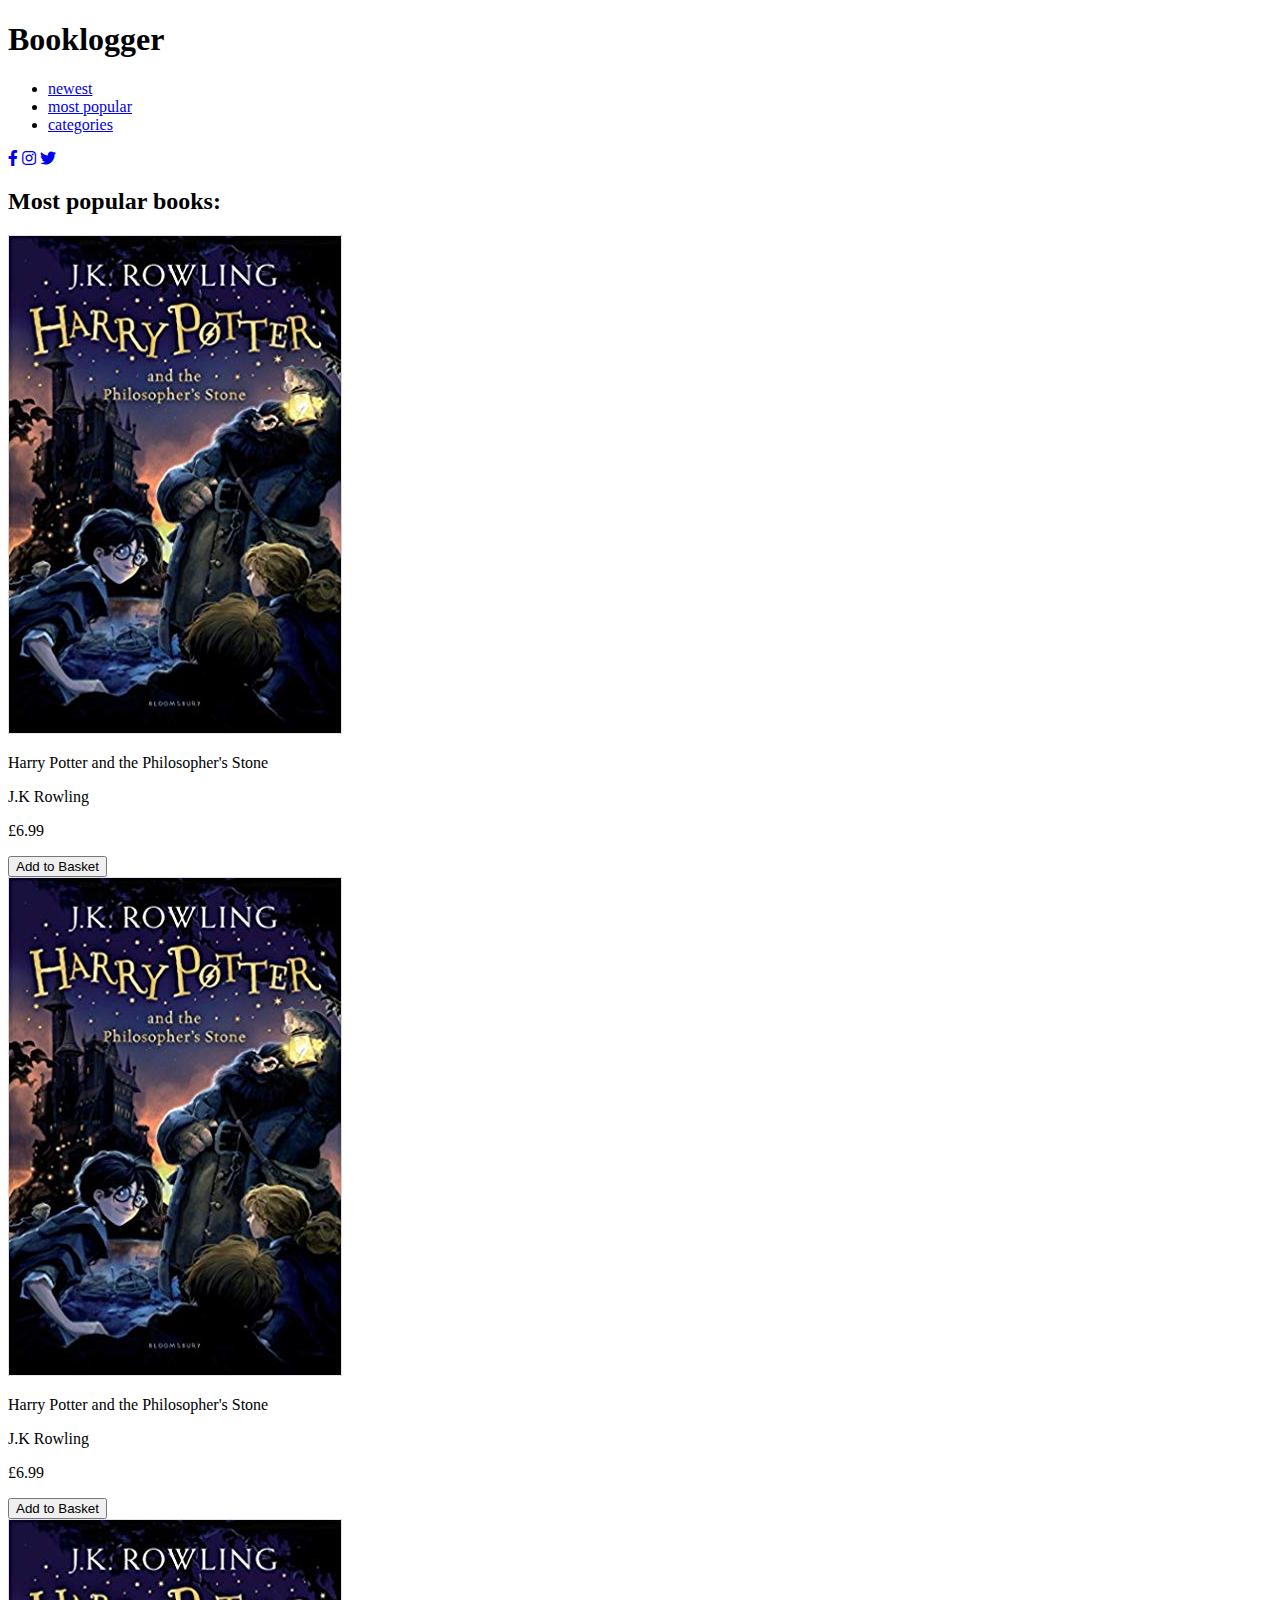
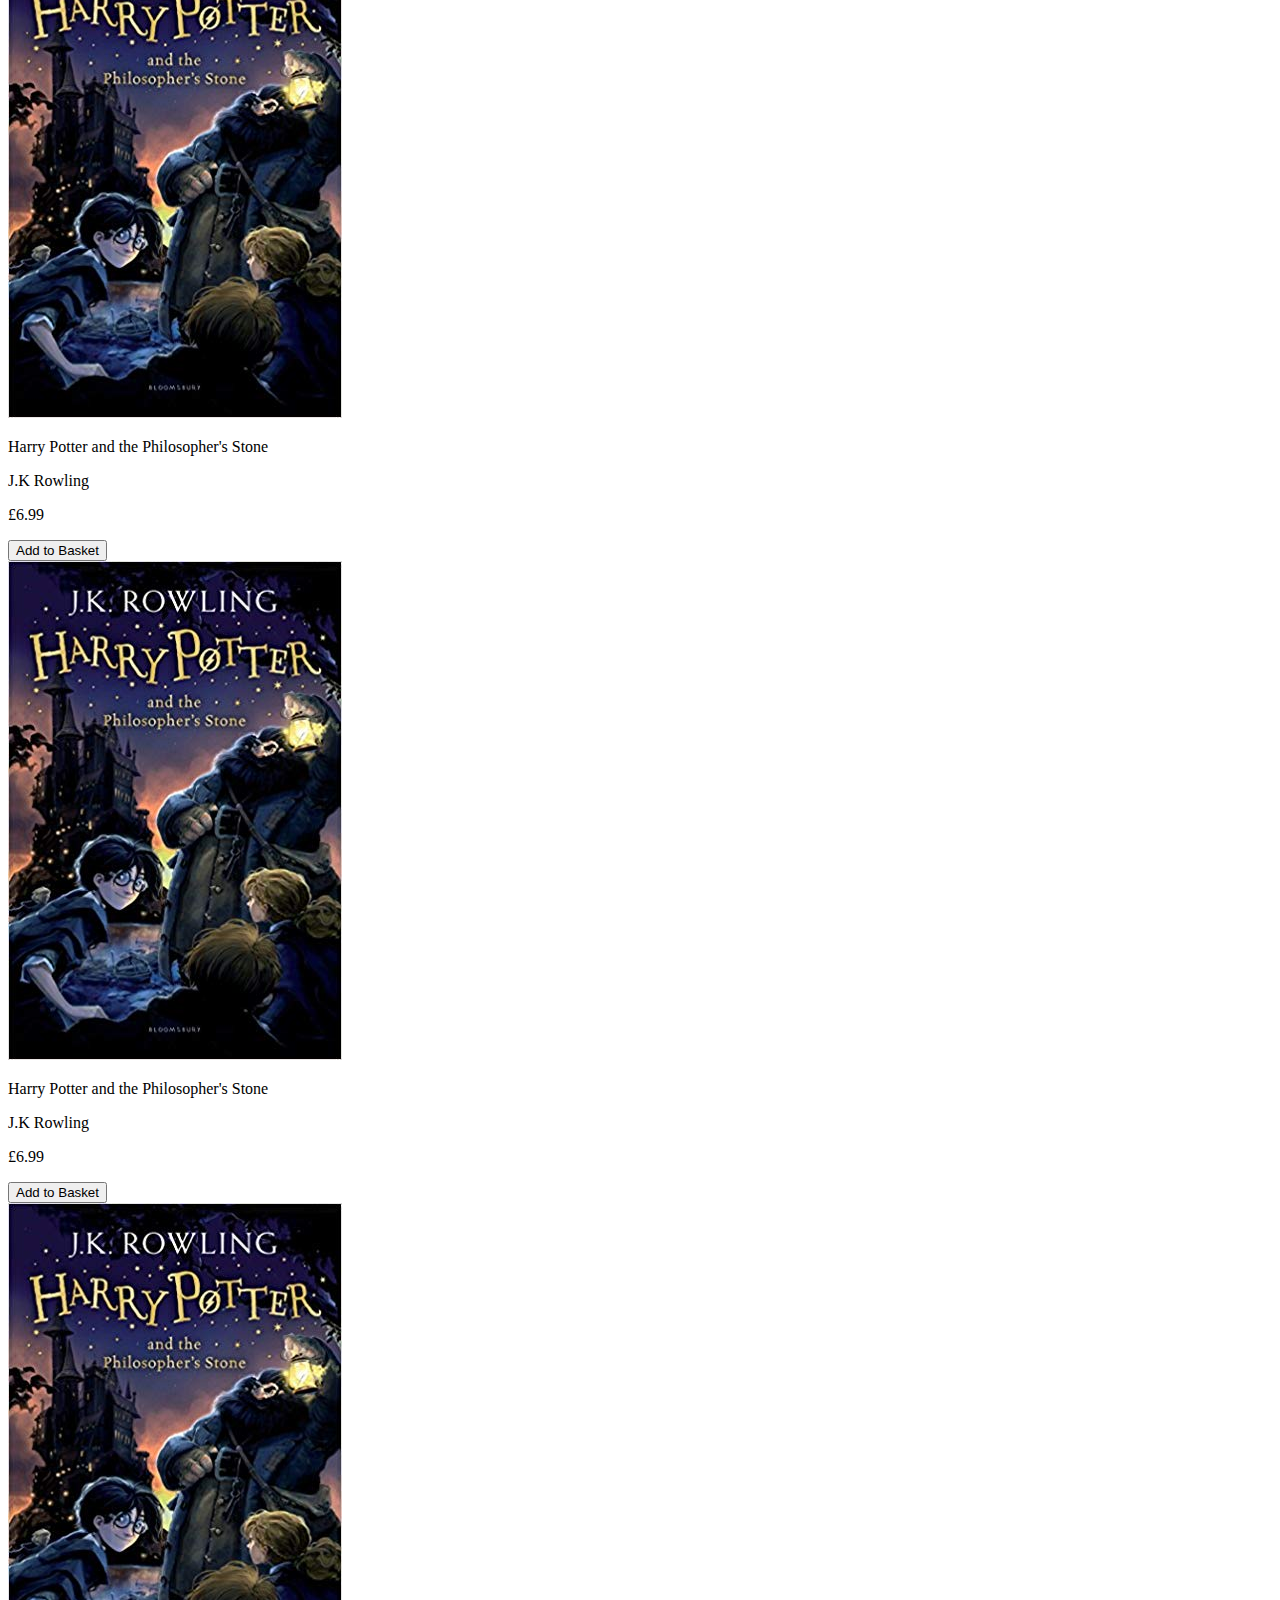
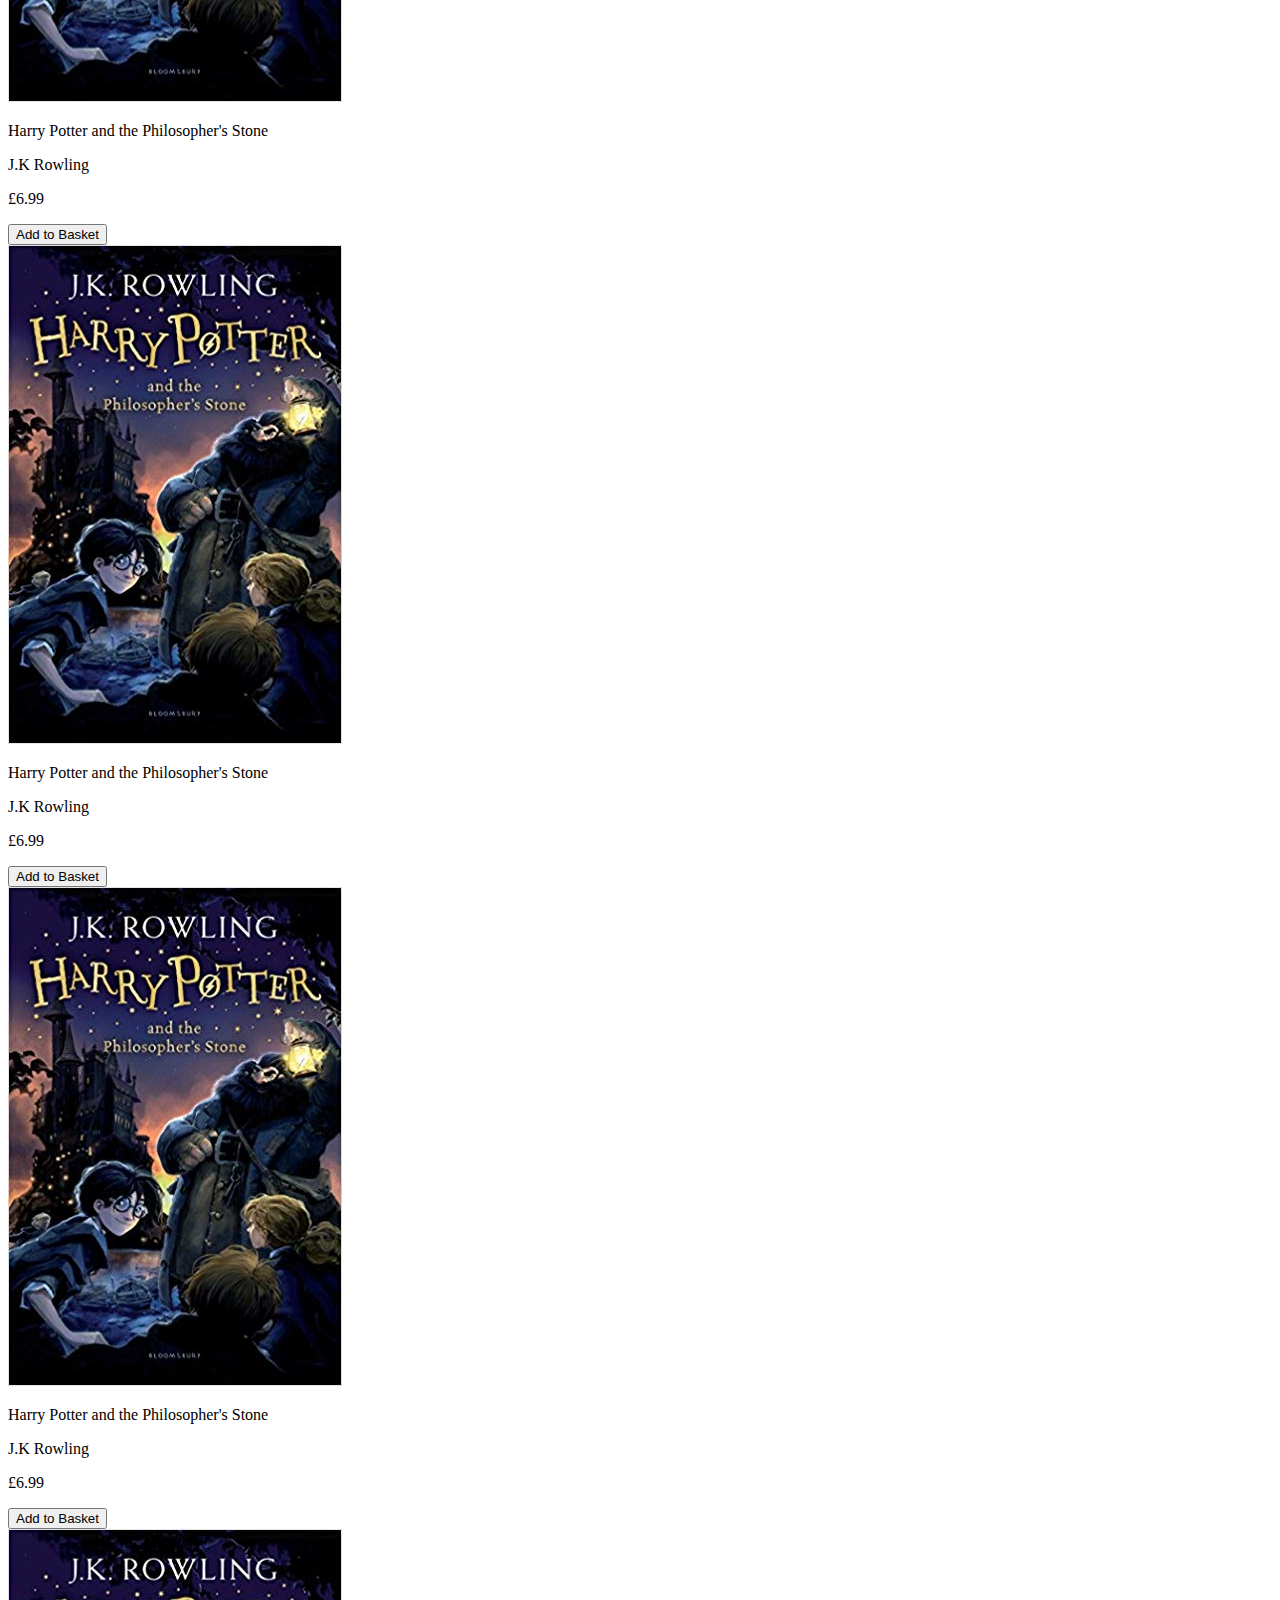
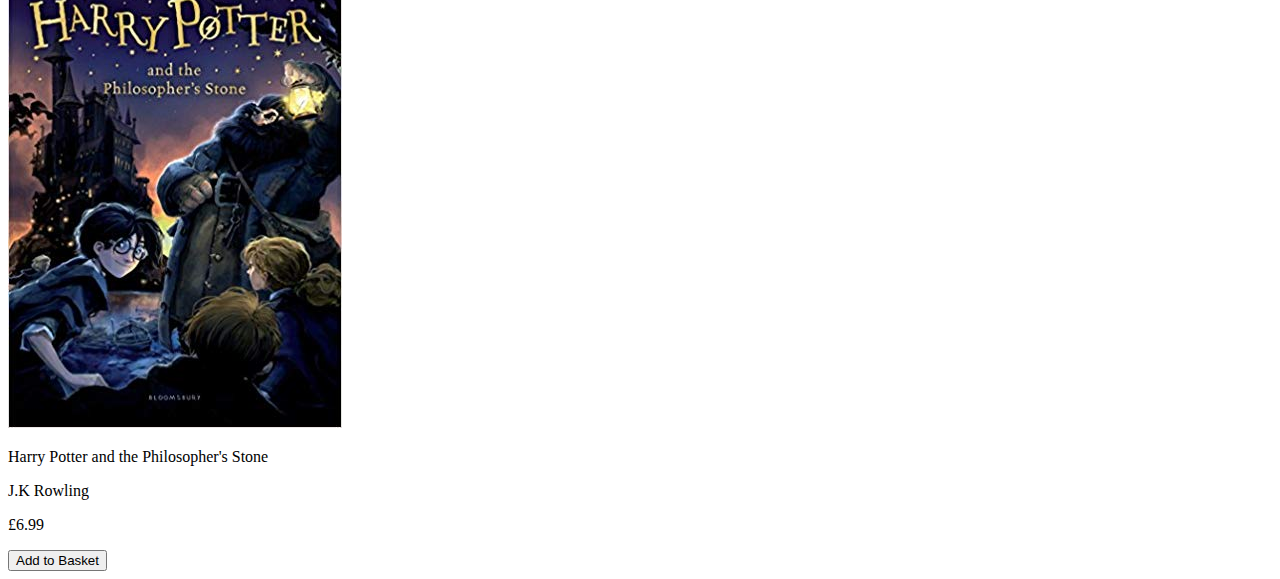
<file: booklogger/templates/appNewest/index.html>
<!DOCTYPE html>
<html lang="en" dir="ltr">
  <head>
    <link rel="stylesheet" href="C:\Users\coric\booklogger\booklogger\templates\appNewest\style.css">
    <link rel="stylesheet" href="https://cdnjs.cloudflare.com/ajax/libs/font-awesome/5.11.2/css/all.min.css">
    <meta charset="utf-8">
    <title>Booklogger</title>
  </head>
  <body>
    <header>
      <h1 id="logo">Booklogger</h1>
      <nav>
        <ul>
          <li><a href="#newest">newest</a></li>
          <li><a href="#most-popular">most popular</a></li>
          <li><a href="#categories">categories</a></li>
        </ul>

        <div class="socials">
          <a href="#"><i class="fab fa-facebook-f"></i></a>
          <a href="#"><i class="fab fa-instagram"></i></a>
          <a href="#"><i class="fab fa-twitter"></i></a>
        </div>
      </nav>
    </header>

    <div class="container">
      <h2>Most popular books:</h2>
      <section id="most-popular" class="bookshelf">
        <div class="book">
          <img src="harry_potter_and_the_philosophers_stone.jpg" alt="Harry Potter and the Philosopher's Stone Book Cover">
          <p class="title">Harry Potter and the Philosopher's Stone</p>
          <p class="author">J.K Rowling</p>
          <p class="price">£6.99</p>
          <button type="button" name="button">Add to Basket</button>
        </div>

        <div class="book">
          <img src="harry_potter_and_the_philosophers_stone.jpg" alt="Harry Potter and the Philosopher's Stone Book Cover">
          <p class="title">Harry Potter and the Philosopher's Stone</p>
          <p class="author">J.K Rowling</p>
          <p class="price">£6.99</p>
          <button type="button" name="button">Add to Basket</button>
        </div>

        <div class="book">
          <img src="harry_potter_and_the_philosophers_stone.jpg" alt="Harry Potter and the Philosopher's Stone Book Cover">
          <p class="title">Harry Potter and the Philosopher's Stone</p>
          <p class="author">J.K Rowling</p>
          <p class="price">£6.99</p>
          <button type="button" name="button">Add to Basket</button>
        </div>

        <div class="book">
          <img src="harry_potter_and_the_philosophers_stone.jpg" alt="Harry Potter and the Philosopher's Stone Book Cover">
          <p class="title">Harry Potter and the Philosopher's Stone</p>
          <p class="author">J.K Rowling</p>
          <p class="price">£6.99</p>
          <button type="button" name="button">Add to Basket</button>
        </div>

        <div class="book">
          <img src="harry_potter_and_the_philosophers_stone.jpg" alt="Harry Potter and the Philosopher's Stone Book Cover">
          <p class="title">Harry Potter and the Philosopher's Stone</p>
          <p class="author">J.K Rowling</p>
          <p class="price">£6.99</p>
          <button type="button" name="button">Add to Basket</button>
        </div>

        <div class="book">
          <img src="harry_potter_and_the_philosophers_stone.jpg" alt="Harry Potter and the Philosopher's Stone Book Cover">
          <p class="title">Harry Potter and the Philosopher's Stone</p>
          <p class="author">J.K Rowling</p>
          <p class="price">£6.99</p>
          <button type="button" name="button">Add to Basket</button>
        </div>

        <div class="book">
          <img src="harry_potter_and_the_philosophers_stone.jpg" alt="Harry Potter and the Philosopher's Stone Book Cover">
          <p class="title">Harry Potter and the Philosopher's Stone</p>
          <p class="author">J.K Rowling</p>
          <p class="price">£6.99</p>
          <button type="button" name="button">Add to Basket</button>
        </div>

        <div class="book">
          <img src="harry_potter_and_the_philosophers_stone.jpg" alt="Harry Potter and the Philosopher's Stone Book Cover">
          <p class="title">Harry Potter and the Philosopher's Stone</p>
          <p class="author">J.K Rowling</p>
          <p class="price">£6.99</p>
          <button type="button" name="button">Add to Basket</button>
        </div>
      </section>

    </div>
  </body>
</html>
</file>
